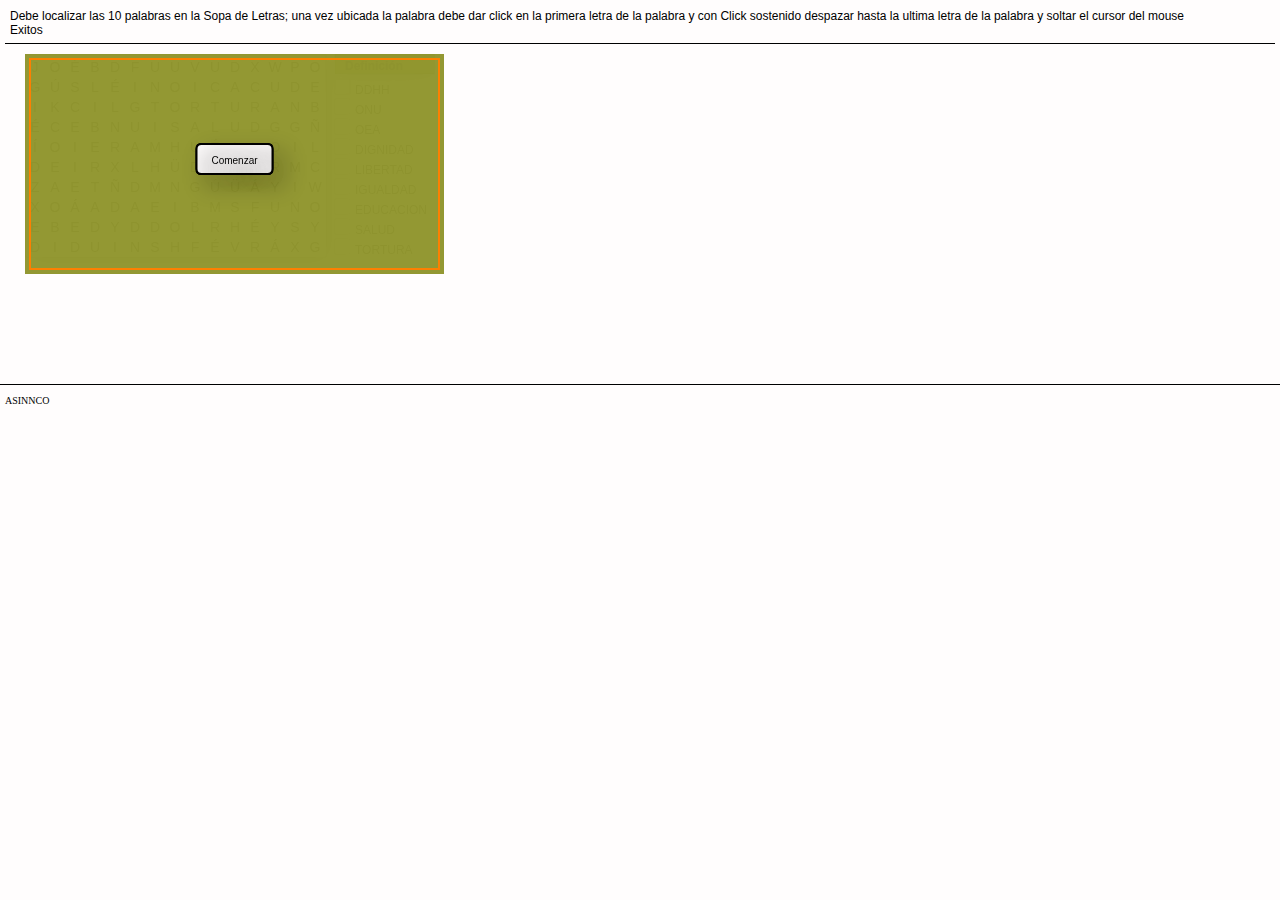
<file: index.htm>
<!DOCTYPE html>
<!--Created by Ardora - www.webardora.net-->
<!--ArdoraSopa-->
<!--bajo licencia Attribution-NonCommercial-NoDerivatives 4.0 International (CC BY-NC-ND 4.0)
para otros usos contacte con el autor-->
<html lang="es">
<head><meta charset="utf-8" /><title>SOPA DE LETRAS UNIDAD 2</title>
<link type="text/css" href="sopa1DDHH_resources/css/ardoraSopa.css" rel="stylesheet" />
<script language="javascript" type="text/javascript" src="sopa1DDHH_resources/js/jquery.js"></script>
<script language="javascript" type="text/javascript" src="sopa1DDHH_resources/js/jquery-ui.min.js"></script>
<script language="javascript" type="text/javascript" src="sopa1DDHH_resources/js/jquery.ui.touch-punch.min.js"></script>
<script language="javascript" type="text/javascript" src="sopa1DDHH_resources/js/ardoraSopaCFG.js"></script>
<script language="javascript" type="text/javascript" src="sopa1DDHH_resources/js/ardoraScorm.js"></script>
<script language="javascript" type="text/javascript" src="sopa1DDHH_resources/js/ardoraSopa.js"></script>
<script language="javascript" type="text/javascript" src="sopa1DDHH_resources/js/ardoraTab.js"></script>
</head>
<body onLoad="loadPage()" onbeforeunload="unloadPage()" onUnload="unloadPage()">
<div id="ardoraMain">
<div id="ardoraEnu"><SPAN style="font-size:12px;color:#000000">Debe localizar las 10 palabras en la Sopa de Letras; una vez ubicada la palabra debe dar click en la primera letra de la palabra y con Click sostenido despazar hasta la ultima letra de la palabra y soltar el cursor del mouse</SPAN><br><SPAN style="font-size:12px;color:#000000">Exitos</SPAN></div>
  <div id="ardoraAct">
<canvas id="ardoraActBoard" width="990px" height="600px"></canvas>
<canvas id="ardoraActSel" width="990px" height="600px"></canvas>
<canvas id="ardoraActCanvas" width="2px" height="2px"></canvas>
  </div>
<div id="ardoraTab">
  <canvas id="ardoraTabCanvas" width="70" height="88"></canvas>
</div></div>
<div id="ardoraAlumSCORM"><p></p></div>
<div id="ardoraAutor"><p>ASINNCO</p></div>
</body></html>
</file>
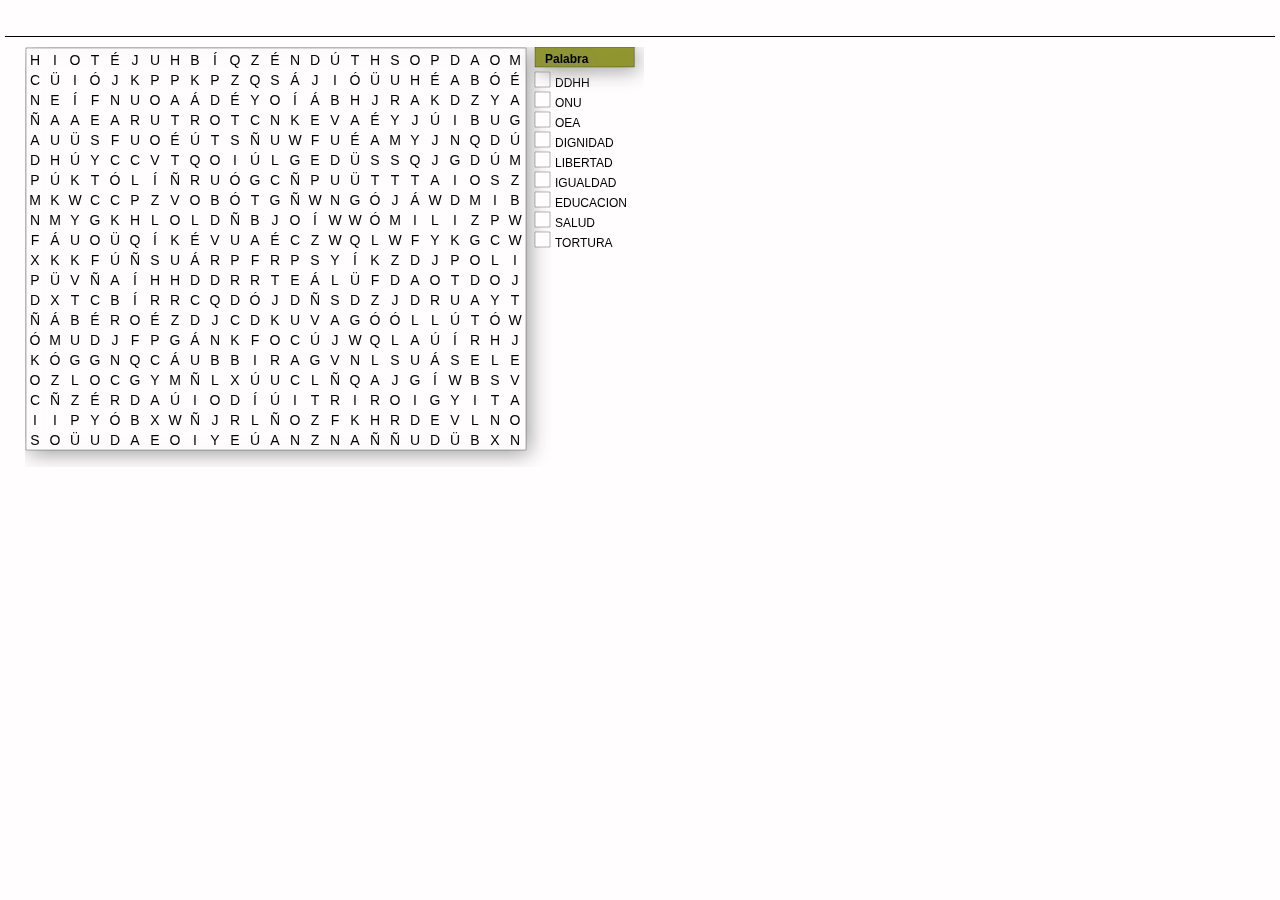
<file: DDHH.htm>
<!DOCTYPE html>
<!--Created by Ardora - www.webardora.net-->
<!--ArdoraSopa-->
<!--bajo licencia Attribution-NonCommercial-NoDerivatives 4.0 International (CC BY-NC-ND 4.0)
para otros usos contacte con el autor-->
<html lang="es">
<head><meta charset="utf-8" /><title></title>
<!--[if lt IE 9]> <script src="ardoraFiles/js/html5shiv.js"></script> <![endif]-->
<link type="text/css" href="ardoraFiles/css/normalize.css" rel="stylesheet" />
<link type="text/css" href="DDHH_resources/css/ardoraSopa.css" rel="stylesheet" />
<script language="javascript" type="text/javascript" src="ardoraFiles/js/jquery-2.0.0.min.js"></script>
<script language="javascript" type="text/javascript" src="ardoraFiles/js/jquery-ui.min.js"></script>
<script src="ardoraFiles/js/jquery.ui.core.min.js"></script>
<script src="ardoraFiles/js/jquery.ui.widget.min.js"></script>
<script src="ardoraFiles/js/jquery.ui.mouse.min.js"></script>
<script src="ardoraFiles/js/jquery.ui.touch-punch.min.js"></script>
<script language="javascript" type="text/javascript" src="DDHH_resources/js/ardoraSopaCFG.js"></script>
<script language="javascript" type="text/javascript" src="DDHH_resources/js/ardoraScorm.js"></script>
<script language="javascript" type="text/javascript" src="DDHH_resources/js/ardoraSopa.js"></script>
<script language="javascript" type="text/javascript" src="DDHH_resources/js/ardoraCanvasDraw.js"></script>
<script language="javascript" type="text/javascript" src="DDHH_resources/js/ardoraTab.js"></script>
<script language="javascript" type="text/javascript" src="DDHH_resources/js/ardoraPosts.js"></script>
</head>
<body onLoad="loadPage()" onbeforeunload="unloadPage()" onUnload="unloadPage()">
<div id="ardoraMain">
<div id="ardoraEnu"><br>
</span></div>
  <div id="ardoraAct">
<canvas id="ardoraActBoard" width="990px" height="600px"></canvas>
<canvas id="ardoraActSel" width="990px" height="600px"></canvas>
<canvas id="ardoraActCanvas" width="2px" height="2px"></canvas>
  </div>
<div id="ardoraTab">
</div></div>
<div id="ardoraAlumSCORM"><p></p></div>
</body></html>
</file>
<file: DDHH_resources/css/ardoraSopa.css>
/*Creado con Ardora - www.webardora.net
bajo licencia Attribution-NonCommercial-NoDerivatives 4.0 International (CC BY-NC-ND 4.0)
para otros usos contacte con el autor*/
.ui-corner-all{ -webkit-border-radius: 0px; border-radius: 0px;}
body{background-color:black;}
#ardoraMain{ font-family:Verdana, Geneva, sans-serif; color: #F0F0F0; padding: 5px; position: relative;}
#ardoraEnu{ font-size: 18px; position: relative; padding: 5px; margin-bottom: 10px;
text-align: left;
border-bottom:thin;border-bottom-style:solid;
}
#ardoraAlumSCORM{visibility: hidden;padding:0px;margin:0px;position: absolute;height: 15px;width: 250px;bottom: 0px;right: 0px;cursor: pointer;border-style: dotted;
border-width: 1px;-webkit-border-radius: 0px;-khtml-border-radius: 0px;border-radius: 0px;
-webkit-box-shadow: 4px 4px 4px rgba(50, 50, 50, 0.5);box-shadow: 4px 4px 4px rgba(50, 50, 50, 0.5);font-size: 10px;
background:rgba(255,128,0,0.5);}
#ardoraAlumSCORM p{padding:0px;margin:0px;padding-left: 2px;}
#ardoraAct{height: 400px; width: 600px; position: relative; left:20px;float:left;
padding-right: 20px;}
#ardoraActBoard{position: absolute; top:  0; left:0;}
#ardoraActCanvas{z-index: 0; position: absolute; visibility:hidden; top:  0; left:0;}
#ardoraActSel{z-index: 2; position: absolute; top:  0; left:0;}
#ardoraTab{width: 70px;height:320px; position: relative; visibility: visible;padding:5px;float:left;}
#ardoraAutor{padding-left:5px; clear:both; font-size: 10px; border-top:thin; border-top-style:solid;}
</file>
<file: sopa1DDHH_resources/css/ardoraSopa.css>
/*Creado con Ardora - www.webardora.net
bajo licencia Attribution-NonCommercial-NoDerivatives 4.0 International (CC BY-NC-ND 4.0)
para otros usos contacte con el autor*/
/*! normalize.css v7.0.0 | MIT License | github.com/necolas/normalize.css */
html {line-height: 1.15;-ms-text-size-adjust: 100%;-webkit-text-size-adjust: 100%;}
body {margin: 0;}
article,aside,footer,header,nav,section {display: block;}
h1 {font-size: 2em;margin: 0.67em 0;}
figcaption,figure,main {display: block;}
figure {margin: 1em 40px;}
hr {box-sizing: content-box;height: 0;overflow: visible;}
pre {font-family: monospace, monospace;font-size: 1em;}
a {background-color: transparent;-webkit-text-decoration-skip: objects;}
abbr[title] {border-bottom: none;text-decoration: underline;text-decoration: underline dotted;}
b,strong {font-weight: inherit;}
b,strong {font-weight: bolder;}
code,kbd,samp {font-family: monospace, monospace;font-size: 1em;}
dfn {font-style: italic;}
mark {background-color: #ff0;color: #000;}
small {font-size: 80%;}
sub,sup {font-size: 75%;line-height: 0;position: relative;vertical-align: baseline;}
sub {bottom: -0.25em;}
sup {top: -0.5em;}
audio,video {display: inline-block;}
audio:not([controls]) {display: none;height: 0;}
img {border-style: none;}
svg:not(:root) {overflow: hidden;}
button,input,optgroup,select,textarea {font-family: sans-serif;font-size: 100%;line-height: 1.15;margin: 0;}
button,input {overflow: visible;}
button,select {text-transform: none;}
button,html [type="button"],[type="reset"],[type="submit"] {-webkit-appearance: button;}
button::-moz-focus-inner,[type="button"]::-moz-focus-inner,[type="reset"]::-moz-focus-inner,[type="submit"]::-moz-focus-inner {border-style: none;padding: 0;}
button:-moz-focusring,[type="button"]:-moz-focusring,[type="reset"]:-moz-focusring,[type="submit"]:-moz-focusring {outline: 1px dotted ButtonText;}
fieldset{padding: 0.35em 0.75em 0.625em;}
legend {box-sizing: border-box;color: inherit;display: table;max-width: 100%;padding: 0;white-space: normal;}
progress {display: inline-block;vertical-align: baseline;}
textarea {overflow: auto;}
[type="checkbox"],[type="radio"] {box-sizing: border-box;padding: 0;}
[type="number"]::-webkit-inner-spin-button,[type="number"]::-webkit-outer-spin-button {height: auto;}
[type="search"]{-webkit-appearance: textfield;outline-offset: -2px;}
[type="search"]::-webkit-search-cancel-button,[type="search"]::-webkit-search-decoration {-webkit-appearance: none;}
::-webkit-file-upload-button {-webkit-appearance: button;font: inherit;}
details,menu {display: block;}
summary {display: list-item;}
canvas {display: inline-block;}
template{display: none;}
[hidden]{display: none;}
/*!END normalize.css v7.0.0*/
.ui-corner-all{ -webkit-border-radius: 0px; border-radius: 0px;}
body{background-color:black;}
#ardoraMain{ font-family:Verdana, Geneva, sans-serif; color: #F0F0F0; padding: 5px; position: relative;}
#ardoraEnu{ font-size: 12px; position: relative; padding: 5px; margin-bottom: 10px;
text-align: left;
border-bottom:thin;border-bottom-style:solid;
}
#ardoraAlumSCORM{visibility: hidden;padding:0px;margin:0px;position: absolute;height: 15px;width: 250px;bottom: 0px;right: 0px;cursor: pointer;border-style: dotted;
border-width: 1px;-webkit-border-radius: 0px;-khtml-border-radius: 0px;border-radius: 0px;
-webkit-box-shadow: 4px 4px 4px rgba(50, 50, 50, 0.5);box-shadow: 4px 4px 4px rgba(50, 50, 50, 0.5);font-size: 10px;
background:rgba(255,128,0,0.5);}
#ardoraAlumSCORM p{padding:0px;margin:0px;padding-left: 2px;}
#ardoraTabCanvas{width: 70px;border-style: solid;border-width: 1px;-webkit-border-radius: 0px;-khtml-border-radius: 0px;border-radius:0px;-webkit-box-shadow: 4px 4px 4px rgba(50, 50, 50, 0.5);box-shadow: 4px 4px 4px rgba(50,50,50,0.5);height:88px;} 
#ardoraAct{height: 400px; width: 600px; position: relative; left:20px;float:left;
padding-right: 20px;}
#ardoraActBoard{position: absolute; top:  0; left:0;}
#ardoraActCanvas{z-index: 0; position: absolute; visibility:hidden; top:  0; left:0;}
#ardoraActSel{z-index: 2; position: absolute; top:  0; left:0;}
#ardoraTab{width: 70px;height:320px; position: relative; visibility: visible;padding:5px;float:left;}
#ardoraAutor{padding-left:5px; clear:both; font-size: 10px; border-top:thin; border-top-style:solid;}
</file>
